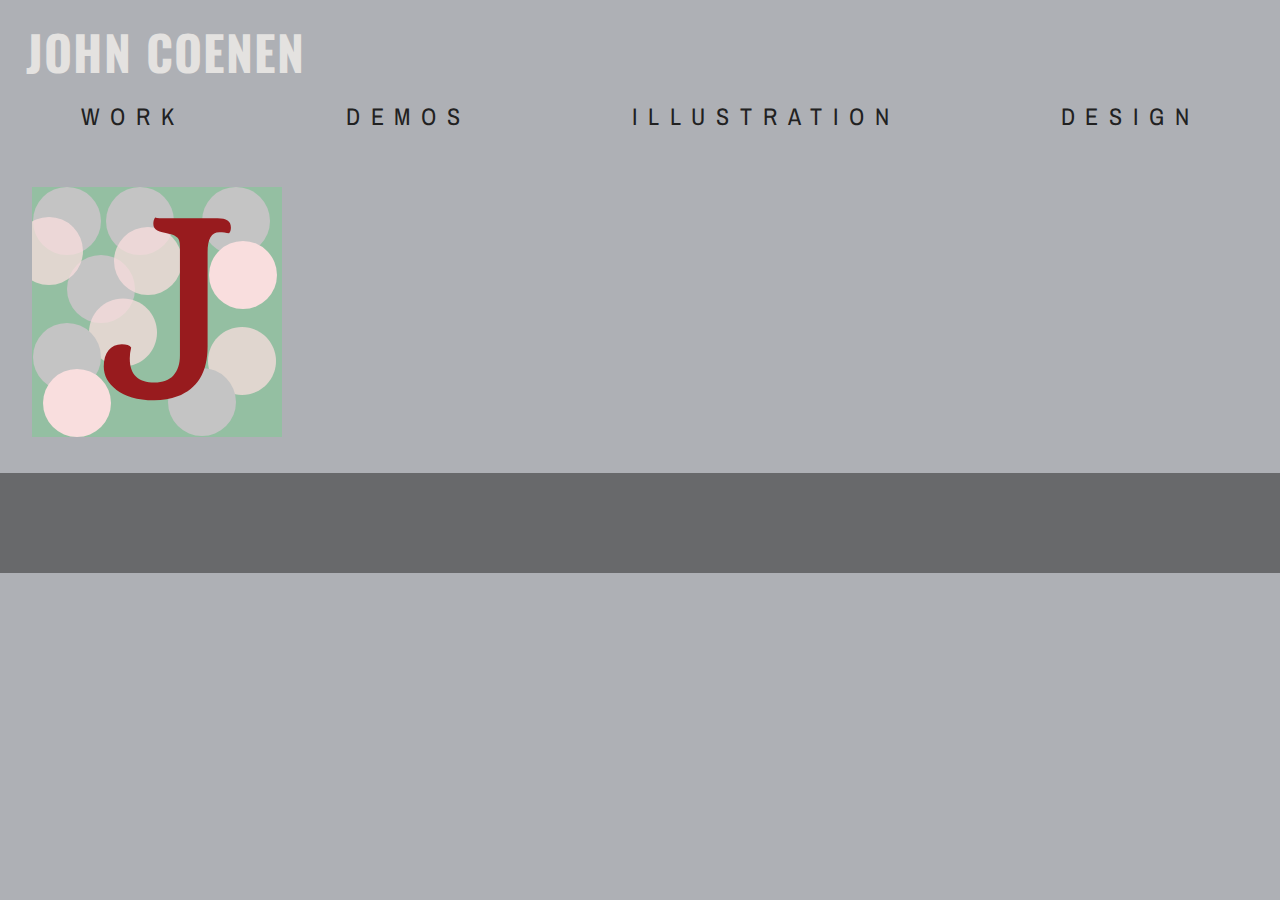
<file: work.html>
<!DOCTYPE html>
<html lang="en">

<head>
  <meta charset="UTF-8">
  <meta name="viewport" content="width=device-width, initial-scale=1.0">
  <meta http-equiv="X-UA-Compatible" content="ie=edge">
  <title>John Coenen | Web Devloper</title>
  <link href="https://fonts.googleapis.com/css?family=Archivo+Narrow|Oswald" rel="stylesheet">
  <!-- For posterity's sake, maybe, don't use all the font awesomes            VVV -->
  <link rel="stylesheet" href="https://use.fontawesome.com/releases/v5.2.0/css/all.css" integrity="sha384-hWVjflwFxL6sNzntih27bfxkr27PmbbK/iSvJ+a4+0owXq79v+lsFkW54bOGbiDQ"
    crossorigin="anonymous">
  <link rel="stylesheet" href="normalize.css">
  <link rel="stylesheet" href="styles.css">
</head>

<body>
  <div class="main">
    <h1 class="main main--header">John Coenen</h1>
    <ul class="main main--list">
      <li class="main main--list-item">
        <a class="main main--list-link" href="#">WORK</a>
      </li>
      <li>
        <a class="main main--list-link" href="#">DEMOS</a>
      </li>
      <li>
        <a class="main main--list-link" href="#">ILLUSTRATION</a>
      </li>
      <li>
        <a class="main main--list-link" href="#">DESIGN</a>
      </li>
    </ul>
  </div>
  <article class="intro">
    
  </article>
  <section class="photos">
    <div class="photos photos--container">
      <img src="j.svg" alt="J">
    </div>
  </section>
  <!--Lets get the footer built before we go any further(use the fa icons)-->
  <footer class="footer">

  </footer>


</body>

</html>
</file>
<file: styles.css>
/* Main Styles */
* {
  padding: 0;
  margin: 0;
}

/* MAIN STYLES */
body {
  margin: 0;
  background: #aeb0b5;
}

.container {
  display: flex;
  justify-content: space-between;
  align-items: center;
}

h1, ul {
  list-style: none;
  text-transform: uppercase;
}

h1 a, ul a {
  text-decoration: none;
  font-family: 'Archivo Narrow', sans-serif;
  font-size: 1.5em;  
  font-weight: 400;
  color: #212121;
  letter-spacing: .45em;
  padding-bottom: 12px;  
}

ul {
  display: flex;
}

ul a {
  display: block;
  padding: 1em;
  color: #212121;
}

ul a:hover {
  background: #d6d7d9;
  border-radius: 8px;
}

h1 {
  font-family: 'Oswald', sans-serif;
  font-size: 3.0em;
  font-weight: bold;
  color: #e4e2e0;
  margin: 1em;
  padding-top: 24px;
  padding-left: 2%;
  letter-spacing: 1.4px;
  position: relative;
}

/*
** REMINDER - CREATE CLASS NAMES, USE SOME SORT OF NAMING CONVENTION.
** This is going to help in the long run. At this point you need to start thinking about reusable content for the remaining pages.
*/

/*
  IDEA - Buttons, #20603c;
       - btn-text, #b2cce5;  
*/
article {
  display: flex;
}

blockquote {
  font-family: 'Oswald', sans-serif;
  font-size: 1.7em;
  font-weight: 700;
  color: #e4e2e0;
  border: 1px solid #e4e2e0;
  padding: 10% 10% 10% 10%;
  margin: 10% 10% 10% 10%; 
}

.container-img {
  display: flex;
  flex-direction: column;
  justify-content: space-evenly;
}

img {
  margin: 2em 2em 2em 2em;
}

/* TODO: center text area, responsiveness, this is the landing page right?, get rid of most of the photos, either 1 large or three medium that stack responsively */
footer {
  background: rgba(33, 33, 33, .5);
  height: 100px;  
  width: 100%;
}

/*
font-family: "Archivo Narrow", sans-serif;
*/


/* Media Queries */

@media all and (max-width: 1300px) {
  .container {
    flex-direction: column;
  }

  h1 {
    margin: 0;
  }

  ul {
    width: 100%;
    justify-content: space-around;
  }

  .container-img {
    display: flex;
    flex-direction: row;
    justify-content: space-evenly;
  }
}

@media all and (max-width: 860px) {
  h1 {
    margin: .25em 0;
    align-self: left;
    /* this aligns the h1 element to the left of the flex container */
  }

  ul {
    flex-direction: column;
  }

  ul a {
    text-align: center;
        
  }

  .container-img {
    display: flex;
    flex-direction: column;
    justify-content: space-evenly;
    align-items: center; 
  }
}

@media all and (max-width: 280px) {
  .container {
    display: flex;
    flex-direction: column;
  }

  h1 {
    display: block;
    text-align: center;
  }

  .container-img {
    display: flex;
    flex-direction: column;
    justify-content: space-evenly;
    align-items: center;
  }
}
</file>
